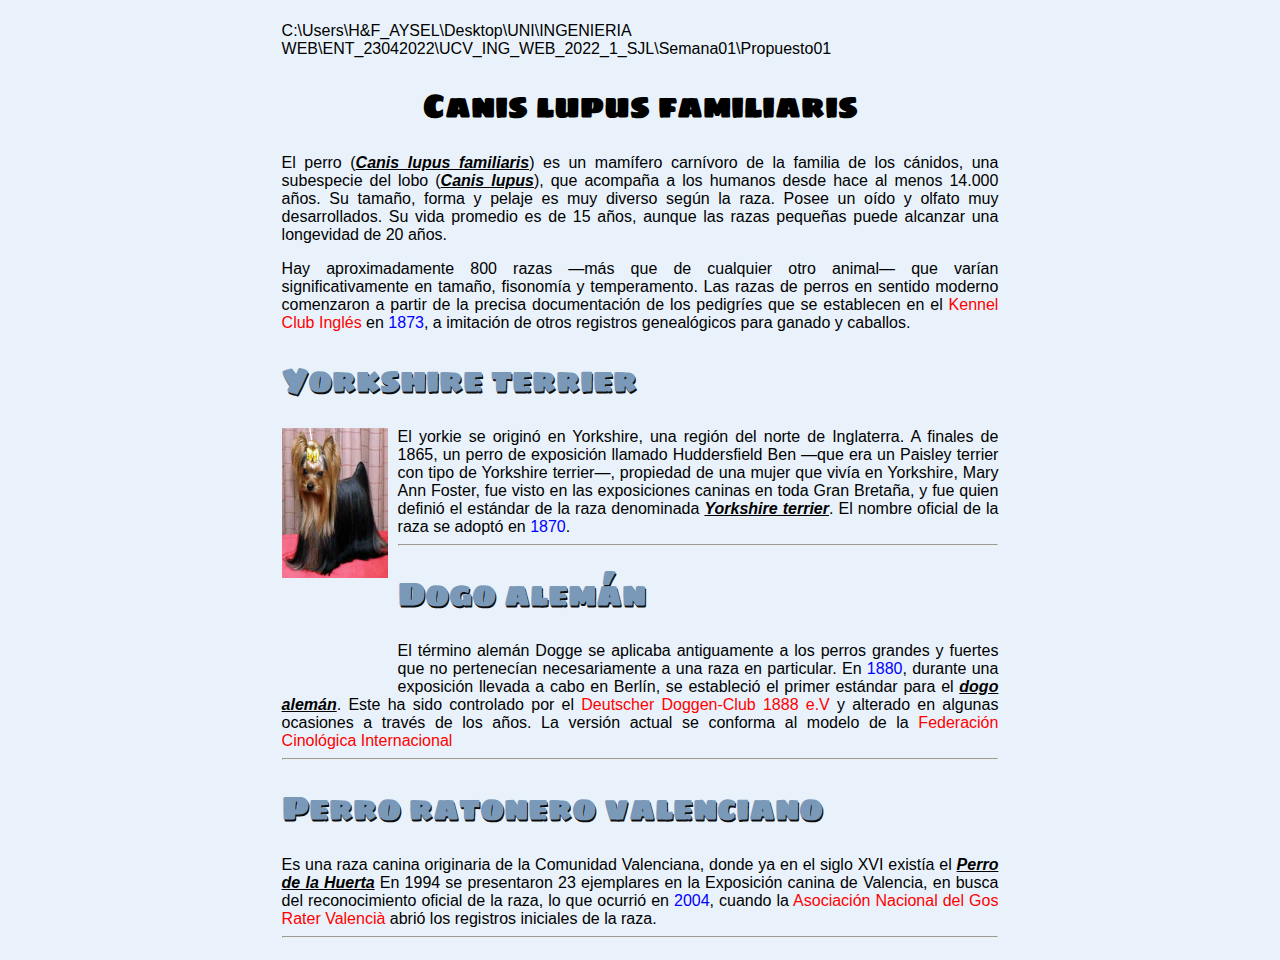
<file: plantilla.html>
<!DOCTYPE html>
<html lang="es">

<head>
  <meta charset="utf-8">
  <title>Canis lupus familiaris</title>
  <meta name="viewport" content="width=device-width, initial-scale=1.0">
  <link rel="stylesheet" href="style.css" title="Color">
</head>


C:\Users\H&F_AYSEL\Desktop\UNI\INGENIERIA WEB\ENT_23042022\UCV_ING_WEB_2022_1_SJL\Semana01\Propuesto01


<body>
  <h1>Canis lupus familiaris</h1>

  <p>El perro (<i>Canis lupus familiaris</i>) es un mamífero carnívoro de la familia de los cánidos, una subespecie del
  lobo (<i>Canis lupus</i>), que acompaña a los humanos desde hace al menos 14.000 años. Su tamaño, forma y pelaje es
  muy diverso según la raza. Posee un oído y olfato muy desarrollados. Su vida promedio es de 15 años, aunque las
  razas pequeñas puede alcanzar una longevidad de 20 años.</p>

  Hay aproximadamente 800 razas —más que de cualquier otro animal— que varían significativamente en tamaño, fisonomía
  y temperamento. Las razas de perros en sentido moderno comenzaron a partir de la precisa documentación de los
  pedigríes que se establecen en el <em>Kennel Club Inglés</em> en <time>1873</time>, a imitación de otros
  registros genealógicos para ganado y caballos.

  <h1 class = "razas">Yorkshire terrier</h1>

  <img src="img/yorkshire.jpg" alt="Logo HTML 5" title="Logo HTML 5" width="106" height="150">El yorkie se originó en Yorkshire, una región del norte de Inglaterra. A finales de 1865, un
  perro de exposición llamado Huddersfield Ben —que era un Paisley terrier con tipo de Yorkshire terrier—, propiedad
  de una mujer que vivía en Yorkshire, Mary Ann Foster, fue visto en las exposiciones caninas en toda Gran Bretaña, y
  fue quien definió el estándar de la raza denominada <i>Yorkshire terrier</i>. El nombre oficial de la raza se adoptó
  en <time>1870</time>.
  
  <hr>
  <h1 class = "razas">Dogo alemán</h1>

  El término alemán Dogge se aplicaba antiguamente a los perros grandes y fuertes que no pertenecían necesariamente a
  una raza en particular. En <time>1880</time>, durante una exposición llevada a cabo en Berlín, se estableció el
  primer estándar para el <i>dogo alemán</i>. Este ha sido controlado por el <em>Deutscher Doggen-Club 1888
  e.V</em> y alterado en algunas ocasiones a través de los años. La versión actual se conforma al modelo de la
 <em>Federación Cinológica Internacional</em>
  <hr>
  <h1 class = "razas">Perro ratonero valenciano</h1>
  Es una raza canina originaria de la Comunidad Valenciana, donde ya en el siglo XVI existía el
  <i>Perro de la Huerta</i>

  En 1994 se presentaron 23 ejemplares en la Exposición canina de Valencia, en busca del reconocimiento oficial de la
  raza, lo que ocurrió en <time>2004</time>, cuando la <em>Asociación Nacional del Gos Rater Valencià</em>
  abrió los registros iniciales de la raza.
  <hr>
</body>

</html>
</file>
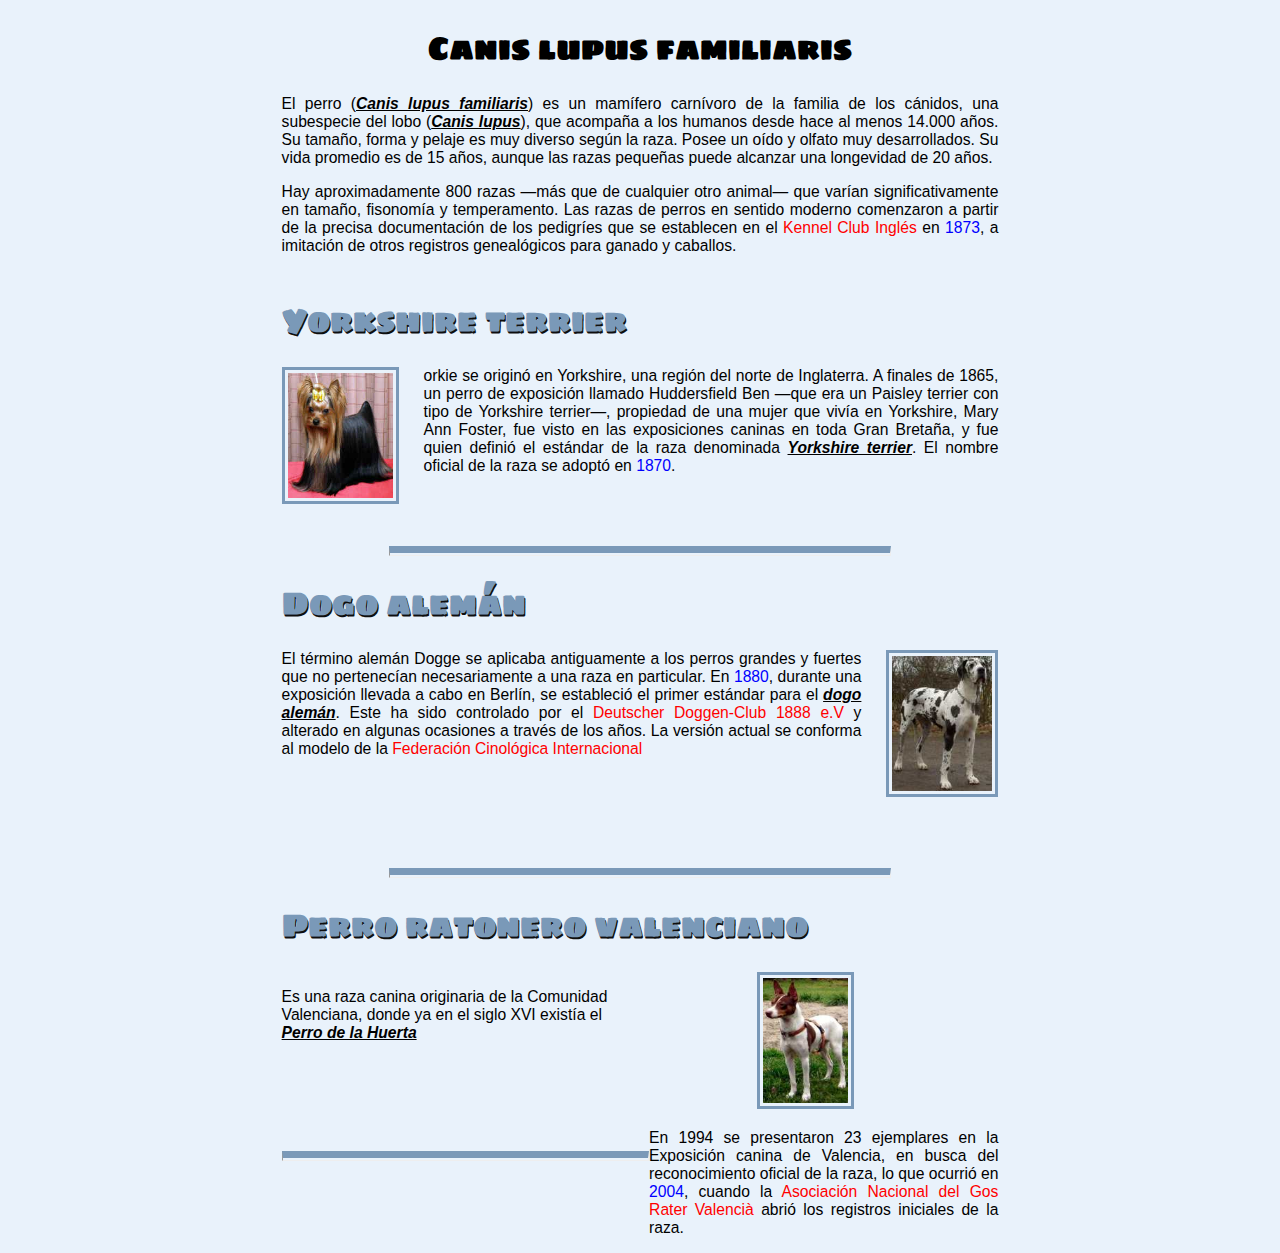
<file: G7_Sistema_Web_(sabado)/plantilla.html>
<!DOCTYPE html>
<html lang="es">

<head>
  <meta charset="utf-8">
  <title>Canis lupus familiaris</title>
  <meta name="viewport" content="width=device-width, initial-scale=1.0">
  <link rel="stylesheet" href="style.css" title="Color">
</head>

<body>
  <h1>Canis lupus familiaris</h1>

  <p>El perro (<i>Canis lupus familiaris</i>) es un mamífero carnívoro de la familia de los cánidos, una subespecie del
  lobo (<i>Canis lupus</i>), que acompaña a los humanos desde hace al menos 14.000 años. Su tamaño, forma y pelaje es
  muy diverso según la raza. Posee un oído y olfato muy desarrollados. Su vida promedio es de 15 años, aunque las
  razas pequeñas puede alcanzar una longevidad de 20 años.</p>

  Hay aproximadamente 800 razas —más que de cualquier otro animal— que varían significativamente en tamaño, fisonomía
  y temperamento. Las razas de perros en sentido moderno comenzaron a partir de la precisa documentación de los
  pedigríes que se establecen en el <em>Kennel Club Inglés</em> en <time>1873</time>, a imitación de otros
  registros genealógicos para ganado y caballos.
  
  <br></br>
  <h1 class = "razas">Yorkshire terrier</h1>
  
  <img class = "left" src="img/yorkshire.jpg" alt="Logo HTML 5" title="Logo HTML 5" width="105" height="125"><p>orkie se originó en Yorkshire, una región del norte de Inglaterra. A finales de 1865, un
  perro de exposición llamado Huddersfield Ben —que era un Paisley terrier con tipo de Yorkshire terrier—, propiedad
  de una mujer que vivía en Yorkshire, Mary Ann Foster, fue visto en las exposiciones caninas en toda Gran Bretaña, y
  fue quien definió el estándar de la raza denominada <i>Yorkshire terrier</i>. El nombre oficial de la raza se adoptó
  en <time>1870</time>.</p>
  

  <br></br>
  <hr>
  <h1 class = "razas">Dogo alemán</h1>
  <img class = "right" src="img/dogo-aleman.jpg" alt="Logo HTML 5" title="Logo HTML 5" width="100" height="135">
  El término alemán Dogge se aplicaba antiguamente a los perros grandes y fuertes que no pertenecían necesariamente a
  una raza en particular. En <time>1880</time>, durante una exposición llevada a cabo en Berlín, se estableció el
  primer estándar para el <i>dogo alemán</i>. Este ha sido controlado por el <em>Deutscher Doggen-Club 1888
  e.V</em> y alterado en algunas ocasiones a través de los años. La versión actual se conforma al modelo de la
 <em>Federación Cinológica Internacional</em>
 <br></br>
 <br></br>
 <br></br>
 <hr>
  <h1 class = "razas">Perro ratonero valenciano</h1>

  <p id = "left">Es una raza canina originaria de la Comunidad<br> Valenciana, donde ya en el siglo XVI existía el<br>
  <i>Perro de la Huerta</i></p>

  <img class = "center" src="img/ratonero-valenciano.jpg" alt="Logo HTML 5" title="Logo HTML 5" width="85" height="125">

  <p id = "right">En 1994 se presentaron 23 ejemplares en la<br> Exposición canina de Valencia, en busca del<br> reconocimiento oficial de la
  raza, lo que ocurrió en<br> <time>2004</time>, cuando la <em>Asociación Nacional del Gos<br> Rater Valencià</em>
  abrió los registros iniciales de la<br> raza.</p>

  <br></br>
  <hr>
</body>

</html>
</file>
<file: style.css>
@font-face {
    font-family: "sigmar-one";
    src: url("./font/sigmar-one.woff");
  }

body {
    margin: 22px 22%;
    background-color: #E9F2FB;
    text-align: justify;
    font-family: Arial, Helvetica, sans-serif;
}

h1 {
    text-align: center;
    font-family: sigmar-one, Helvetica, sans-serif;
}

h1.razas {
    text-align: left;
    color: #7A99B8;
    text-shadow: 1px 2px rgb(14, 14, 14);
    font-family: sigmar-one, Helvetica, sans-serif;
}

time {
    color: blue
}

i {
    text-decoration: underline;
    font-weight: bold;
}

img {
    float: left;
    margin: 0 10px 100px 0;
}

em {
    font-style: normal;
    color: red;
}
</file>
<file: G7_Sistema_Web_(sabado)/style.css>
@font-face {
    font-family: "sigmar-one";
    src: url("./font/sigmar-one.woff");
  }

body {
    margin: 22px 22%;
    background-color: #E9F2FB;
    text-align: justify;
    font-family: Arial, Helvetica, sans-serif;
    font-size: 98%;
}

h1 {
    text-align: center;
    font-family: sigmar-one, Helvetica, sans-serif;
}

h1.razas {
    text-align: left;
    color: #7A99B8;
    text-shadow: 1px 2px rgb(14, 14, 14);
    font-family: sigmar-one, Helvetica, sans-serif;
}

time {
    color: blue
}

i {
    text-decoration: underline;
    font-weight: bold;
}

img.left {
   float: left;
   margin-right: 25px;
   border-style: solid; 
   border-width: 3px; 
   border-color: #7A99B8;
   padding: 3px;
}

img.right {
    float:right;
    margin-left: 25px;
    border-style: solid; 
    border-width: 3px; 
    border-color: #7A99B8;
    padding: 3px;
}

img.center {
    margin-left: auto;  
    margin-right: auto;
    border-style: solid; 
    border-width: 3px; 
    border-color: #7A99B8;
    padding: 3px;
}

em {
    font-style: normal;
    color: red;
}

#left {
      float:left;
      text-align: justify;
      margin-right: 150px;
    }
#right {
     float:right;
     text-align: justify;
     text-align-last: justify;

}

hr {
    border-top: 7px solid #7A99B8;
    height: 2px;
    max-width: 500px;
    padding: 2;
    margin: 20px auto 0 auto;
}
</file>
